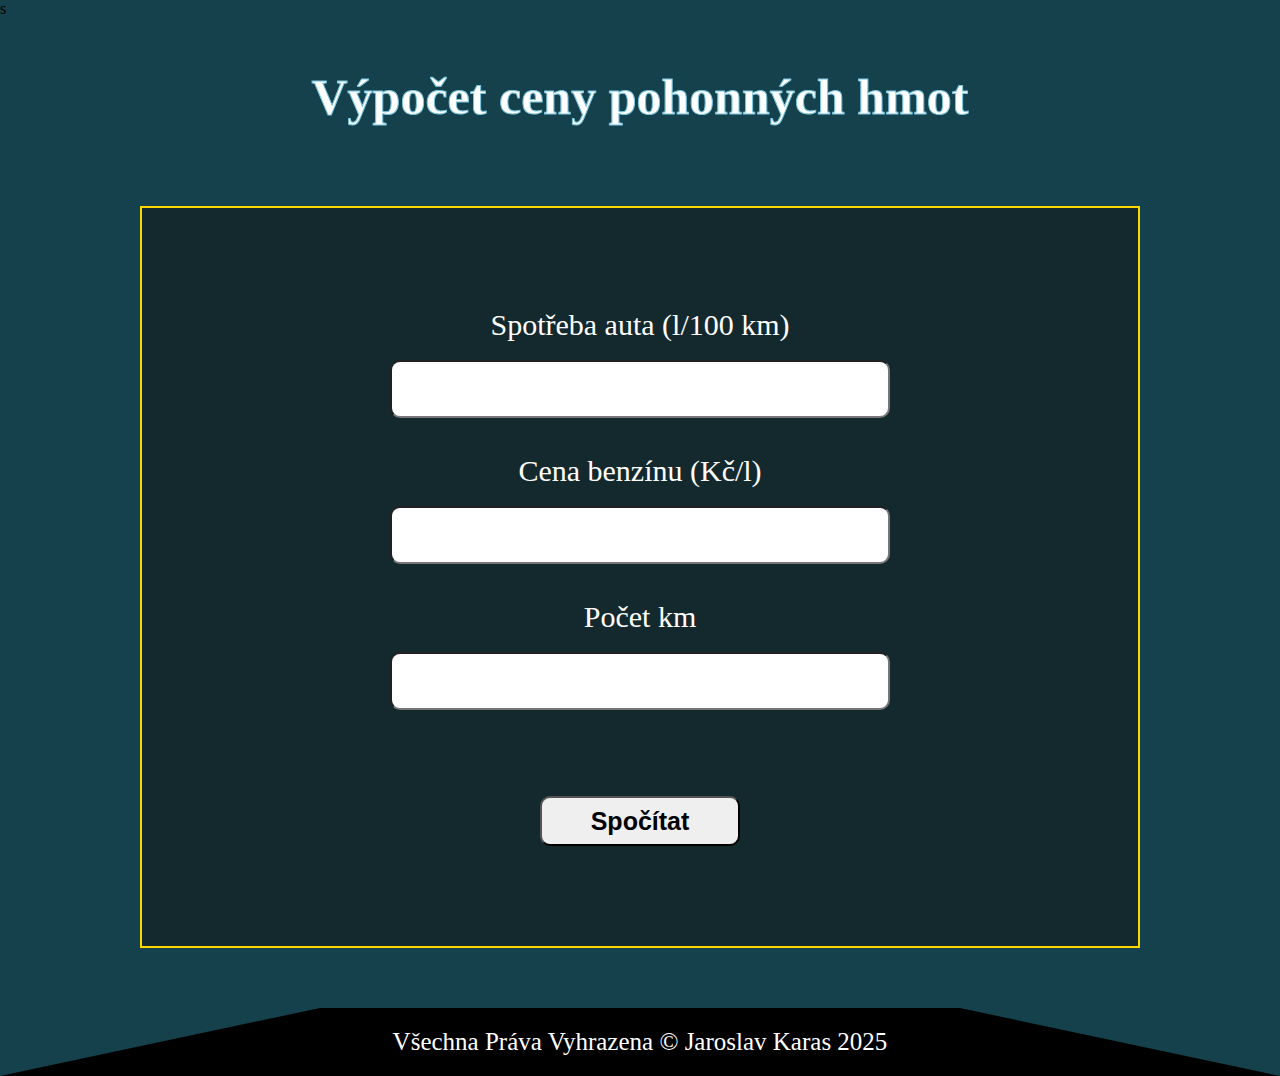
<file: index.html>
<!--
<!DOCTYPE html>
<html lang="cs">
<head>
    <meta charset="utf-8">
    <meta name="viewport" content="width=device-width, initial-scale=1.0">
    <title></title>
    <link rel="stylesheet" href="styly/styl_160825.css">
    <script src="js/script_auto.js"></script>
</head>

<body>
    <section class="testovaci">
        <div class="container-test">
            <div class="heading">
                <h3>Výpočet Spotřeby</h3>
            </div>
            
            <div class="app_window">
                
            </div>
        </div>
    </section>
</body>
</html>
-->

<!DOCTYPE html>
<html lang="cs">
<head>
    <meta charset="utf-8">
    <meta name="viewport" content="width=device-width, initial-scale=1.0">
    <title>Výpočet spotřeby</title>
    <link rel="stylesheet" href="styly/styl_160825.css">
    <link rel="stylesheet" href="styly/Queries_160825.css">
</head>s

<body>
    <section class="testovaci">
        <div class="container-test">
            <div class="heading">
                <h3>Výpočet ceny pohonných hmot</h3>
            </div>
            
            <div class="app_window">
                <form id="calcForm">
                    <label>Spotřeba auta (l/100 km)</label><br>
                    <input type="number" id="spotreba" step="0.1" required><br><br>

                    <label>Cena benzínu (Kč/l)</label><br>
                    <input type="number" id="cena" step="0.1" required><br><br>

                    <label>Počet km</label><br>
                    <input type="number" id="km" step="1" required><br><br>

                    <button type="submit">Spočítat</button>
                </form>

                <div id="vysledek"></div>
            </div>
        </div>
    </section>
    
    <footer>
        <div class="footer-text-cont">
            <div class="footer-text">
                <p>Všechna Práva Vyhrazena &copy; Jaroslav Karas 2025</p>
            </div>
        </div>
    </footer>

    <!-- Script až za HTML -->
    <script src="js/script_auto.js" defer></script>

</body>
</html>
</file>
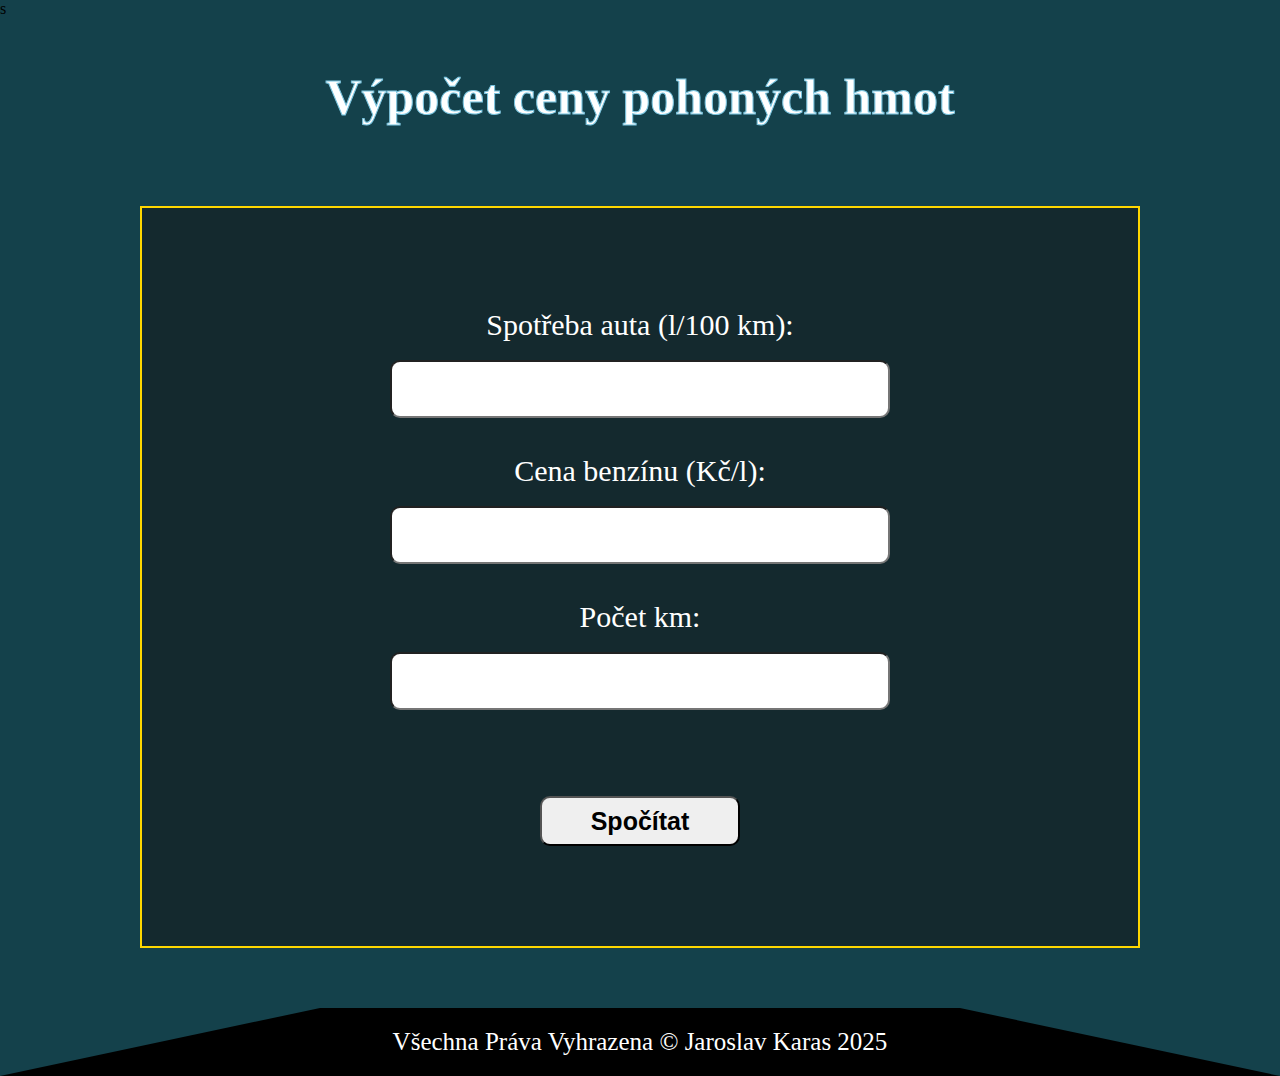
<file: index_160825.html>
<!--
<!DOCTYPE html>
<html lang="cs">
<head>
    <meta charset="utf-8">
    <meta name="viewport" content="width=device-width, initial-scale=1.0">
    <title></title>
    <link rel="stylesheet" href="styly/styl_160825.css">
    <script src="js/script_auto.js"></script>
</head>

<body>
    <section class="testovaci">
        <div class="container-test">
            <div class="heading">
                <h3>Výpočet Spotřeby</h3>
            </div>
            
            <div class="app_window">
                
            </div>
        </div>
    </section>
</body>
</html>
-->

<!DOCTYPE html>
<html lang="cs">
<head>
    <meta charset="utf-8">
    <meta name="viewport" content="width=device-width, initial-scale=1.0">
    <title>Výpočet spotřeby</title>
    <link rel="stylesheet" href="styly/styl_160825.css">
    <link rel="stylesheet" href="styly/Queries_160825.css">
</head>s

<body>
    <section class="testovaci">
        <div class="container-test">
            <div class="heading">
                <h3>Výpočet ceny pohoných hmot </h3>
            </div>
            
            <div class="app_window">
                <form id="calcForm">
                    <label>Spotřeba auta (l/100 km):</label><br>
                    <input type="number" id="spotreba" step="0.1" required><br><br>

                    <label>Cena benzínu (Kč/l):</label><br>
                    <input type="number" id="cena" step="0.1" required><br><br>

                    <label>Počet km:</label><br>
                    <input type="number" id="km" step="1" required><br><br>

                    <button type="submit">Spočítat</button>
                </form>

                <div id="vysledek"></div>
            </div>
        </div>
    </section>
    
    <footer>
        <div class="footer-text-cont">
            <div class="footer-text">
                <p>Všechna Práva Vyhrazena &copy; Jaroslav Karas 2025</p>
            </div>
        </div>
    </footer>

    <!-- Script až za HTML -->
    <script src="js/script_auto.js" defer></script>

</body>
</html>
</file>
<file: styly/styl_160825.css>
* {
    margin: 0;
    padding: 0;
    box-sizing: border-box
}

body {
    background-color: #14414b;
}

.container-test {
    display: flex;
    flex-direction: column;
    justify-content: center;
    align-items: center;
}

.heading h3 {
    font-size: 50px;
    font-family: Georgia;
    text-align: center;
    margin-top: 50px;
    color: #ffffff;
    -webkit-text-stroke: 1px #79c4df;
}

.vysledek-text {
    color: yellow;
    font-size: 30px;
    margin-top: 50px;
    text-align: center;
    border: 1px solid goldenrod;
    padding: 10px;
    margin-left: auto;
    margin-right: auto;
    display: block;
}

.app_window {
    margin-top: 80px;
    border: 2px solid gold;
    padding: 100px;
    background: #14292e;
    max-width: 100%;
    width: 1000px;
    display: block;
    margin-left: auto;
    margin-right: auto;
}

#calcForm input {
    width: 500px;
    max-width: 100%;
    margin-left: auto;
    margin-right: auto;
    display: block;
    padding: 10px;
    text-align: center;
    font-size: 30px;
    font-weight: bold;
    border-radius: 10px;
    
}

label {
    color: #ffff;
    font-size: 30px;
    display: block;
    text-align: center;
}

button[type="submit"] {
    display: block;
    width: 200px;
    height: 50px;
    text-align: center;
    margin-left: auto;
    margin-right: auto;
    margin-top: 50px;
    border-radius: 10px;
    font-size: 25px;
    font-weight: bold;
    cursor: pointer;
    transition: all 0.5s ease;
}

button[type="submit"]:hover {
    background: #e5c82c;
}

.footer-text-cont {
    display: flex;
    justify-content: center;
    align-items: center;
}

.footer-text {
    width: 100%;
/*    border: 1px solid gold;*/
    margin-top: 60px;
    background-color: #000;
    clip-path: polygon(25% 0%, 75% 0%, 100% 100%, 75% 100%, 25% 100%, 0 100%);
}

.footer-text p {
    text-align: center;
    padding: 20px;
    color: #fff;
    font-size: 25px;
}
</file>
<file: styly/Queries_160825.css>
@media (max-width: 600px) {
    
    .heading h3 {
    font-size: 32px;
    font-family: Georgia;
    text-align: center;
    margin-top: 20px;
    color: #ffffff;
    -webkit-text-stroke: 1px #79c4df;
}

.vysledek-text {
    color: #d09d0d;
    font-size: 30px;
    margin-top: 50px;
    text-align: center;
    border: 1px solid #5c5239;
    padding: 10px;
    margin-left: auto;
    margin-right: auto;
    display: block;
}

.app_window {
    margin-top: 50px;
    border: 0px solid gold;
    padding: 0px;
    padding-bottom: 30px;
    padding-top: 30px;
    background: #14292e;
    max-width: 100%;
    width: 1000px;
    display: block;
    margin-left: auto;
    margin-right: auto;
}

#calcForm input {
    width: 265px;
    max-width: 100%;
    margin-left: auto;
    margin-right: auto;
    display: block;
    padding: 5px;
    text-align: center;
    font-size: 20px;
    font-weight: bold;
    border-radius: 10px;
    margin-top: 0px;
    outline: none;
    
}

label {
    color: #ffff;
    font-size: 22px;
    display: block;
    text-align: center;
}

button[type="submit"] {
    display: block;
    width: 145px;
    height: 40px;
    text-align: center;
    margin-left: auto;
    margin-right: auto;
    margin-top: 10px;
    border-radius: 10px;
    font-size: 25px;
    font-weight: bold;
    cursor: pointer;
    transition: all 0.5s ease;
}

button[type="submit"]:hover {
    background: #e5c82c;
}

.footer-text-cont {
    display: flex;
    justify-content: center;
    align-items: center;
}

.footer-text {
    width: 100%;
/*    border: 1px solid gold;*/
    margin-top: 60px;
    background-color: #000;
    clip-path: polygon(25% 0%, 75% 0%, 100% 100%, 75% 100%, 25% 100%, 0 100%);
}

.footer-text p {
    text-align: center;
    padding: 10px;
    color: #cdc9c9;
    font-size: 11px;
}

}
</file>
